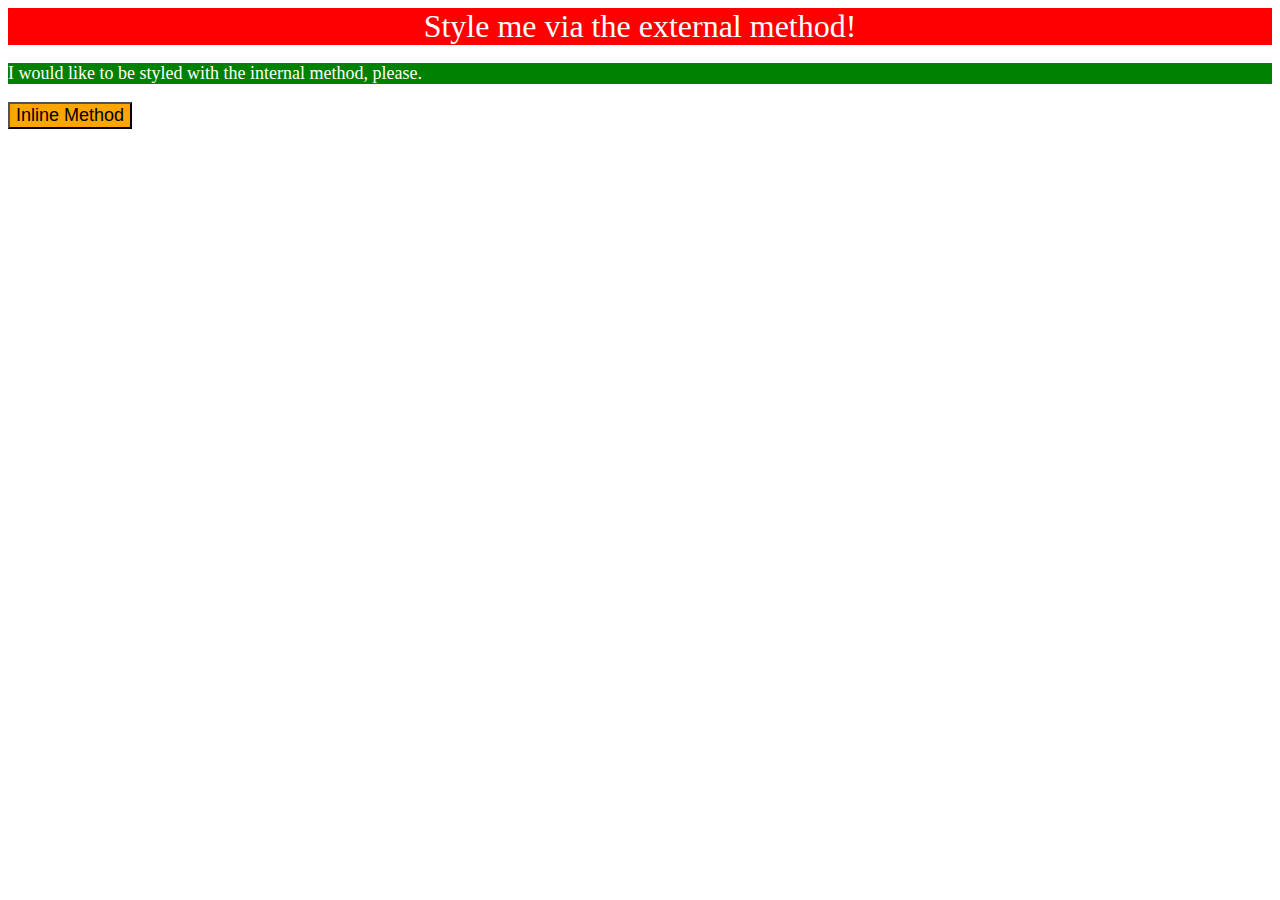
<file: foundations/01-css-methods/index.html>
<!DOCTYPE html>
<html lang="en">
  <head>
    <meta charset="UTF-8">
    <meta http-equiv="X-UA-Compatible" content="IE=edge">
    <meta name="viewport" content="width=device-width, initial-scale=1.0">
    <link rel="stylesheet" href="style.css">
<style>
.internal {
  background-color:green;
  color:white;
  font-size: 18px;

}
</style>

    <title>Methods for Adding CSS</title>
  </head>
  <body>
    <div class="external">Style me via the external method!</div>
    <p class="internal">I would like to be styled with the internal method, please.</p>
    <button style="background-color:orange; font-size:18px">Inline Method</button>
  </body>
</html>
</file>
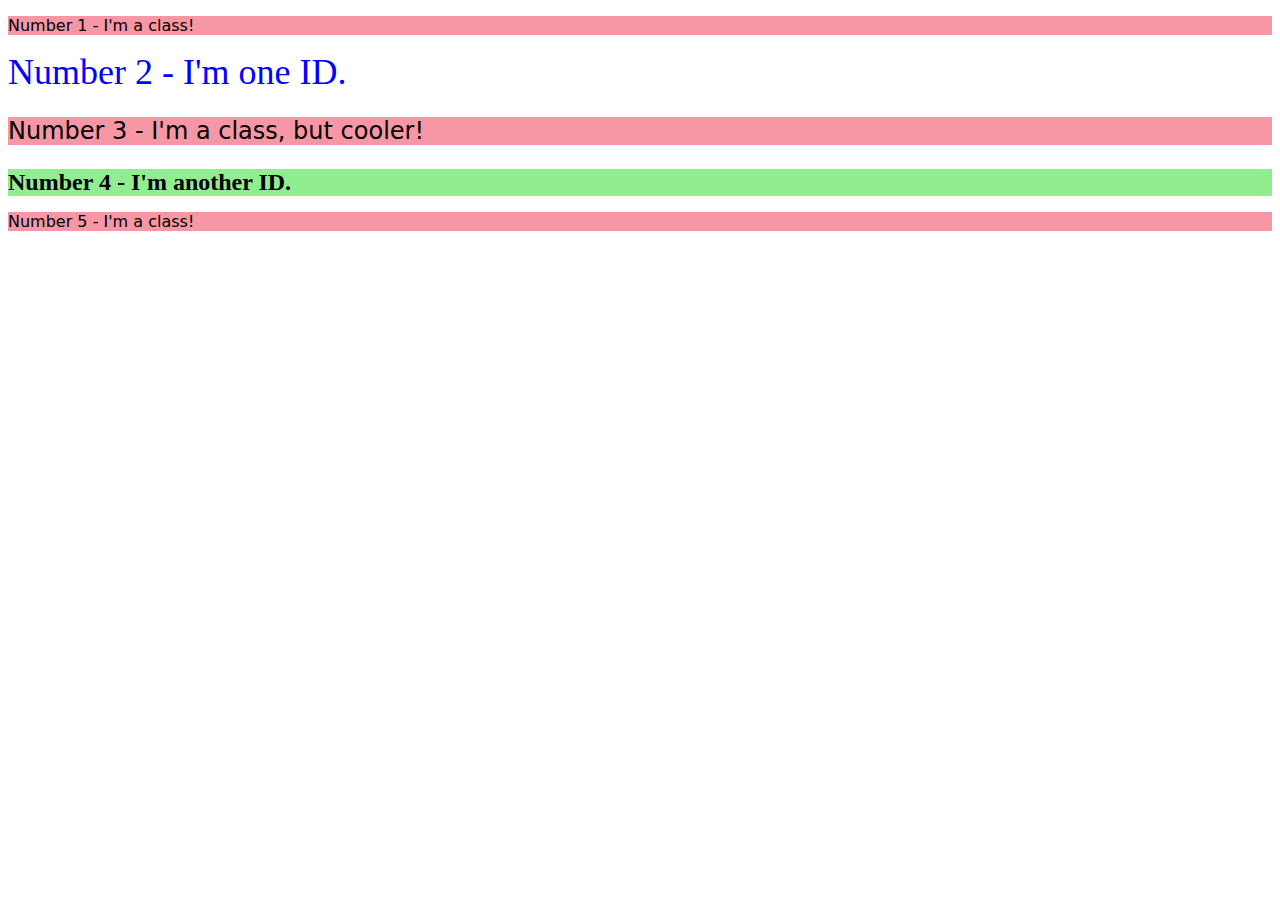
<file: foundations/02-class-id-selectors/index.html>
<!DOCTYPE html>
<html lang="en">
  <head>
    <meta charset="UTF-8">
    <meta http-equiv="X-UA-Compatible" content="IE=edge">
    <meta name="viewport" content="width=device-width, initial-scale=1.0">
    <title>Class and ID Selectors</title>
    <link rel="stylesheet" href="style.css">
  </head>
  <body>
    <p>Number 1 - I'm a class!</p>
    <div class="second">Number 2 - I'm one ID.</div>
    <p style="font-size: 24px">Number 3 - I'm a class, but cooler!</p>
    <div class="fourth">Number 4 - I'm another ID.</div>
    <p>Number 5 - I'm a class!</p>
  </body>
</html>
</file>
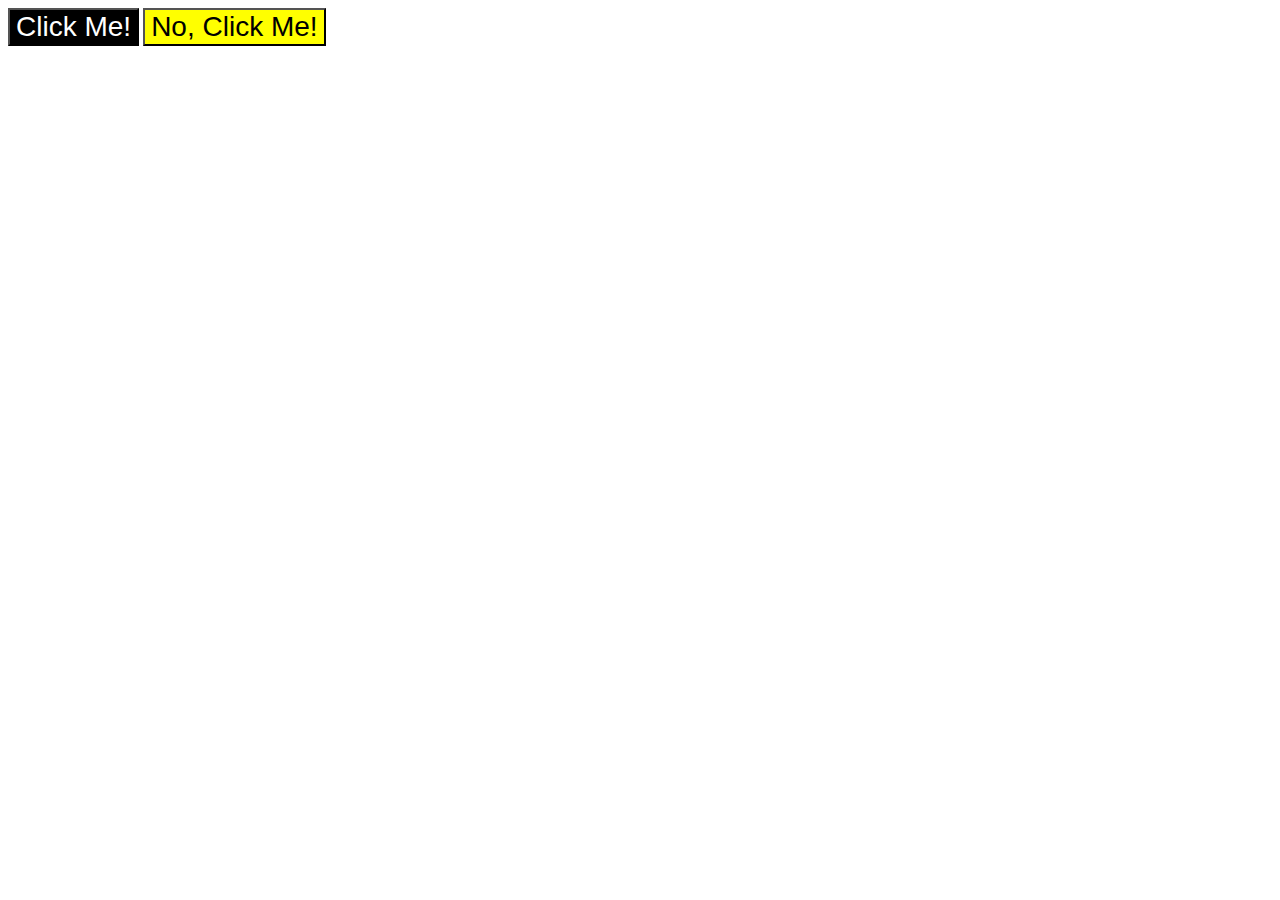
<file: foundations/03-grouping-selectors/index.html>
<!DOCTYPE html>
<html lang="en">
  <head>
    <meta charset="UTF-8">
    <meta http-equiv="X-UA-Compatible" content="IE=edge">
    <meta name="viewport" content="width=device-width, initial-scale=1.0">
    <title>Grouping Selectors</title>
    <link rel="stylesheet" href="style.css">
  </head>
  <body>
    <button class="blk">Click Me!</button>
    <button class="ylw">No, Click Me!</button>
  </body>
</html>
</file>
<file: foundations/01-css-methods/style.css>
/* styles.css */

.external {
    background-color:red;
    color:white;
    font-size:32px;
    font-family:Arial, Helvetica, sans-serif
    font-weight: bold;
    text-align: center;
}
</file>
<file: foundations/02-class-id-selectors/style.css>
/* style.css */

p {
    background-color:rgb(247, 151, 166);
    font-family:Verdana,DejaVu Sans,sans-serif;
}

.second {
    color:#0000FF;
    font-size: 36px;
}

.fourth {
    background-color: #90ee90;
    font-weight: bold;
    font-size: 24px;
}
</file>
<file: foundations/03-grouping-selectors/style.css>
/* style.css */

.blk {
    background-color: black;
    color: white;

}

.ylw {
    background-color: yellow;
    color: black;

}

button {
    font-size: 28px;
    font-family: Helvetica, 'Times New Roman', serif;

}
</file>
